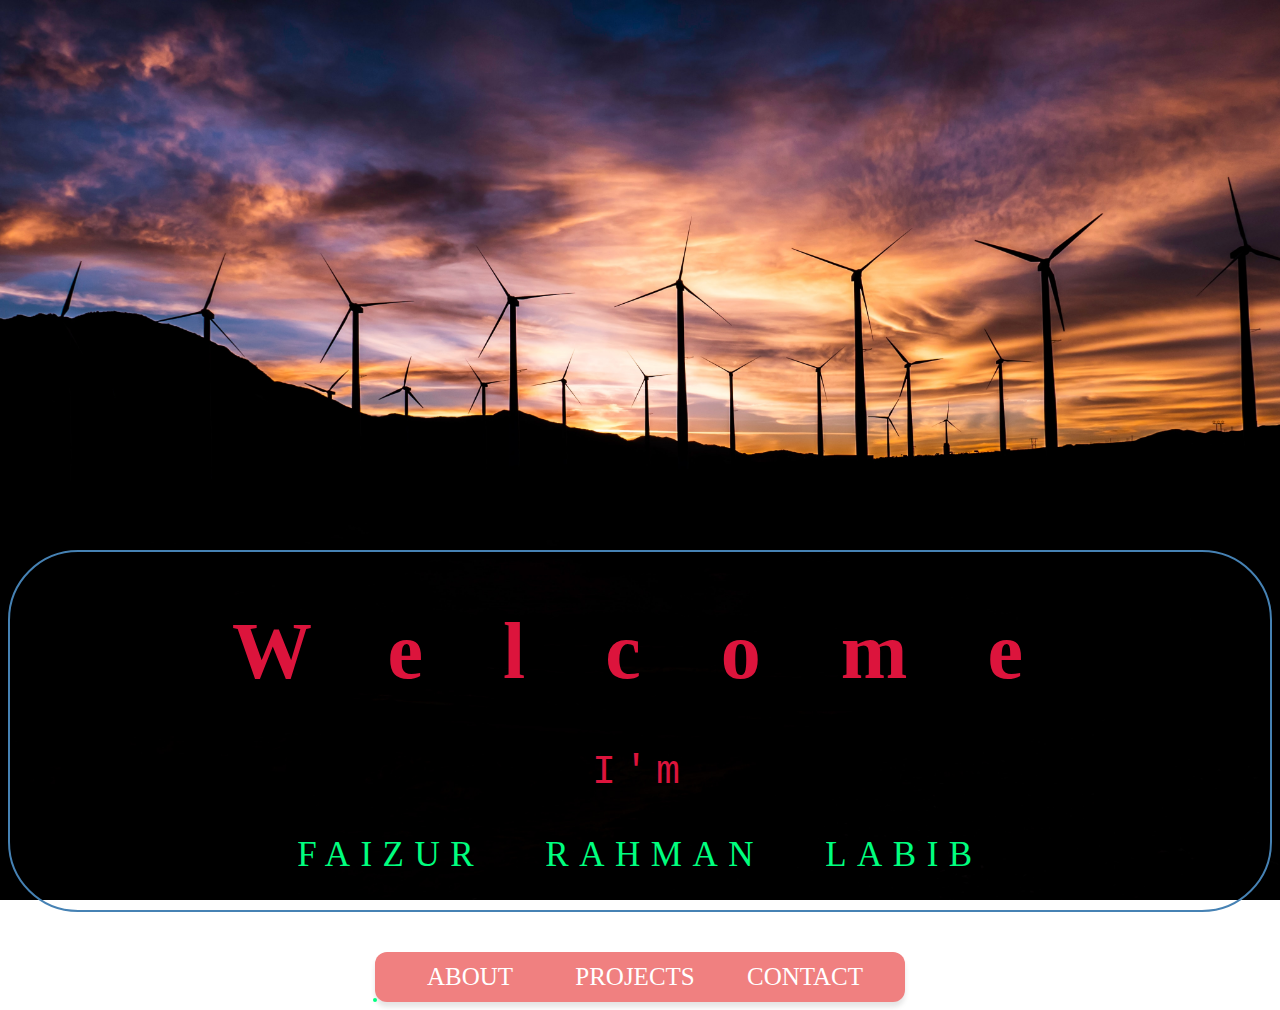
<file: index.html>
<html lang="en">
<head>
    <meta charset="UTF-8">
    <meta name="viewport" content="width=device-width, initial-scale=1.0">
    <title>Welcome</title>
    <link rel="stylesheet" type="text/css" href="style.css">
</head>
<body>
    <div class = "msg">
        <h1>
            Welcome
        </h1>
        <p>
            I'm
        </p>
        <h3>
            Faizur Rahman Labib
        </h3>
    </div>
    
    <div class="navbar">
        <nav>
            <a href="about.html">About</a>
            <a href="projects.html">Projects</a>
            <a href="contact.html">Contact</a> 
            <div class="animation start-about"></div>           
        </nav>
    </div>

    
</body>
</html>
</file>
<file: style.css>
body {
    background-image: url("cover18.jpg");
    background-size: cover;
    background-attachment: fixed;
}

.msg {
    color: aqua;
    position: relative;
    text-align: center;
    margin-top: 550px;
    border: 2px solid steelblue;
    border-radius: 70px;
}
h1 {
    font-size: 80;
    letter-spacing: 1em;
    padding-left: 55px; 
    color: crimson;
}

p {
    font-size: 40;
    font-family: "Courier";
    letter-spacing: .2em;
    color: crimson;
}

h3 {
    font-size: 35;
    font-weight: 50;
    color: springgreen;
    font-family: "Palatino Linotype", "Book Antiqua", Palatino, serif;
    letter-spacing: .3em;
    word-spacing: 1.2em;
    text-transform: uppercase;
    -webkit-font-smoothing:antialiased;


}

nav {
    position: relative;
    margin: 40px auto 0; 
    width: 530px;
    height: 50px;
    background-color: lightcoral;
    border-radius: 12px;
    text-align: center;
    font-size: 0;
    box-shadow: 0 5px 5px 0 rgba(0, 0, 0, .1);
}

nav a{
    font-size: 25;
    text-transform: uppercase;
    color: white; 
    text-decoration: none;
    text-align: center;
    line-height: 50px;
    position: relative;
    z-index: 1;
    display: inline-block;

}

nav .animation {
    position: absolute;
    height: 4px;
    bottom: 0; 
    left: -2px;
    z-index: 0;
    background: springgreen;
    width: 4px; 
    border-radius: 100px;
    transition: all 0.3s ease-in-out 0s;

}

a:nth-child(1) {
    width: 160px;
}

nav .start-home,a:nth-child(1):hover~.animation {
    width: 50px; 
    left: 60px; 
}

a:nth-child(2) {
    width: 170px; 
}

nav .start-projects,a:nth-child(2):hover~.animation {
    width: 60px; 
    left: 220px; 
}

a:nth-child(3) {
    width: 170px; 
}

nav .start-contact,a:nth-child(3):hover~.animation {
    width: 60px; 
    left: 390px; 
}
</file>
